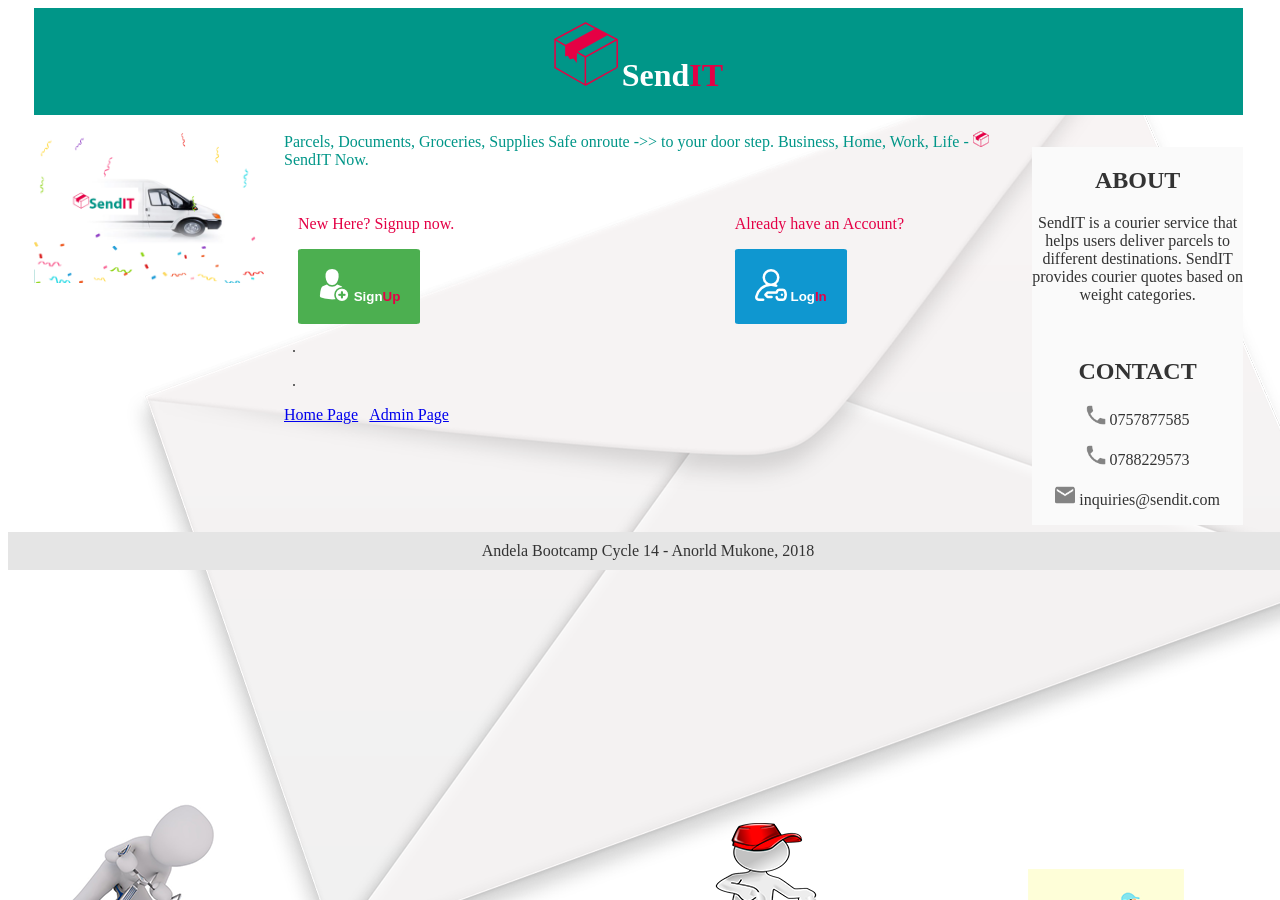
<file: index.html>
<!DOCTYPE html>
<html>
<head>
<meta name="viewport" content="width=device-width, initial-scale=1.0">
<link href="css/style.css" rel="stylesheet">
<link rel="shortcut icon" href="images/favicon.png" type="image/x-icon">
<title>SendIt</title>
</head>
<body>

<div class="pageHeading">
    <img src="images/sealed-parcel.png" alt="logo">
  <h1 id="liner">Send<span id="theme">IT</span></h1>
</div>

<div style="overflow:auto">
  <div class="menu">

    &nbsp;
    <img class="bannerImage" src="images/real.png" alt="">

  </div>

  <div class="main">
    <p id="theme_about">Parcels, Documents, Groceries, Supplies Safe onroute ->> to your door step. Business, Home, Work, Life - <img src="images/favicon.png"
      alt=""> SendIT Now.</p>
 
<div class="father">
  <div class="sister">
    <p id="theme">New Here? Signup now.</p>
    <button class="signin" onclick="document.getElementById('id01').style.display='block'" style="width:auto;"><img src="images/new-user.png"
        alt="logo"> <B>Sign<span id="theme">Up</span></B></button>
  </div>
  <div class="brother">
    <p id="theme">Already have an Account?</p>
    <button class="createAccount" onclick="document.getElementById('id03').style.display='block'" style="width:auto;"><img
        src="images/login.png" alt="logo"> <B>Log<span id="theme">In</span></B></button>
  </div>
  <p>&nbsp; .</p>
  <p>&nbsp; .</p>
  <a href="home.html"> Home Page</a> &nbsp;
  <a href="admin_page.html"> Admin Page</a>
</div>

      </br>


    <div id="id01" class="modal">
      
      <form class="modal-content animate" action="/home.html">
        <div class="imgcontainer">
          <span onclick="document.getElementById('id01').style.display='none'" class="close" title="Close Modal">&times;</span>
          <img src="images/new-user2.png" alt="Avatar" class="avatar">
        </div>
    
        <div class="container">
          <label for="uname"><b>Email</b></label>
          <input type="text" placeholder="Enter Username" name="uname" required>
    
          <label for="psw"><b>Password</b></label>
          <input type="password" placeholder="Enter Password" name="psw" required>
            
          <button type="submit">Login</button>
          <label>
            <input type="checkbox" checked="checked" name="remember"> Remember me
          </label>
          <label>
            <span class="psw">Forgot <a href="#">password?</a></span>
          </label>
        </div>
      </form>
    </div>

    <div id="id03" class="modal">
      
        <form class="modal-content animate" action="/action_page.php">
          <div class="imgcontainer">
            <span onclick="document.getElementById('id03').style.display='none'" class="close" title="Close Modal">&times;</span>
            <img src="images/login2.png" alt="Avatar" class="avatar">
          </div>
      
          <div class="container">
            <label for="uname"><b>Name</b></label>
            <input type="text" placeholder="Enter Username" name="uname" required>

            <label for="uname"><b>Email Address</b></label>
            <input type="text" placeholder="Enter Username" name="uname" required>

            <label for="psw"><b>Password</b></label>
            <input type="password" placeholder="Enter Password" name="psw" required>
              
            <button type="submit">Submit</button>
            
          </div>
      
        </form>
    </div>
    
    <script>
    // Get the modal
    var modal1 = document.getElementById('id01');
    var modal3 = document.getElementById('id03');
    
    // When the user clicks anywhere outside of the modal, close it
    window.onclick = function(event) {
        if (event.target == modal1 || event.target == modal2 || event.target == modal3) {
            modal.style.display = "none";
        }
    }
    </script>

  </div>

  <div class="right">
    <h2>ABOUT</h2> 
    <p>SendIT is a courier service that helps users deliver parcels to different destinations. SendIT
    provides courier quotes based on weight categories.</p>
   &nbsp;
  <h2>CONTACT</h2>
  <p><img id="contact_images" src="images/call.png" alt=""> 0757877585</p>
  <p><img id="contact_images" src="images/call.png" alt=""> 0788229573</p>
  <p><img id="contact_images" src="images/email.png" alt=""> inquiries@sendit.com</p>

   </div>

</div>

<div class="footer">Andela Bootcamp Cycle 14 - Anorld Mukone, 2018</div>

</body>
</html>
</file>
<file: css/style.css>
* {
  box-sizing: border-box;
}

body{
    font-family:Verdana;
    color:#333;
    width: 100%;
    max-width: 100%;
    background-image: url("../images/background.png");
    background-repeat: no-repeat;
    background-color: white;
}

.menu {
  float:left;
  width:18%;
  margin-left: 2%;
  text-align:center;
}
.menu a {
  background-color:#009688;
  padding:14px;
  margin-top:7px;
  display:block;
  width:100%;
  text-decoration: none;
  color:white;
}

#theme{
    color: #e40046;
}
#theme_about{
    color: #009688;
    font-size: 1rem;
}

#delivered{
    color:green;
}
#on_route{
    color:#0f97d0;
}

.father{
    width: 100%;
    display: block;
    overflow: hidden;
}
.brother{
    width: 40%;
    padding: 14px;
    float: left;
    overflow: hidden;
}
.sister{
    width: 60%;
    padding: 14px;
    float: left;
    overflow: hidden;
}
#contact_images{
    width: 20px;
    max-width: 20px;
}
.white_space{
    width: 100%;
    max-width: 100;
}
#liner{
    display:inline-block;
}
#max_width{
    width: 100%;
}
#middle{
    vertical-align: middle;
}

.pageHeading{
    overflow: hidden;
    margin-left: 2%;
    margin-right: 3.5%;
    white-space: nowrap;
    width: 94.5%;
    white-space: nowrap;
    background-color:#009688;
    color:#ffffff;
    padding-top:14px;
    text-align:center;
}
.main {
  float:left;
  width:60%;
  padding:0 20px;
}
.right {
  background-color:#fafafa;
  float:left;
  width:16.5%;
  margin-right: 3.5%;
  margin-top:2.5%;
  text-align:center;
}

@media only screen and (max-width:620px) {
  /* For mobile phones: */
  .menu, .main, .right {
    width:100%;
  }
}

.footer{
    background-color:#e5e5e5;
    text-align:center;
    padding:10px;
    margin-top:7px;
}




/* Full-width input fields */
input[type=text], input[type=password] {
    width: 100%;
    padding: 12px 20px;
    margin: 8px 0;
    display: inline-block;
    border: 1px solid #ccc;
    box-sizing: border-box;
}

button.signin {
    background-color: #4CAF50;
    color: white;
    padding: 20px 20px;
    border-radius: 3%;
    margin: 0 auto !important;
    border: none;
    cursor: pointer;
    width: 100%;
    border-radius: 3%;
}

button.createAccount{
background-color:#0f97d0;
color:white;
border-radius: 3%;
margin: 0 auto !important;
padding: 20px 20px;
border: none;
cursor: pointer;
width: 100%;
}


button:hover {
    opacity: 0.8;
}

/* Extra styles for the cancel button */
.cancelbtn {
    width: auto;
    padding: 10px 18px;
    background-color: #f44336;
}

/* Center the image and position the close button */
.imgcontainer {
    text-align: center;
    margin: 24px 0 12px 0;
    position: relative;
}



.container {
    padding: 16px;
}

span.psw {
    float: right;
    padding-top: 16px;
}

/* The Modal (background) */
.modal {
    display: none; /* Hidden by default */
    position: fixed; /* Stay in place */
    z-index: 1; /* Sit on top */
    left: 0;
    top: 0;
    width: 100%; /* Full width */
    height: 100%; /* Full height */
    overflow: auto; /* Enable scroll if needed */
    background-color: rgb(0,0,0); /* Fallback color */
    background-color: rgba(0,0,0,0.4); /* Black w/ opacity */
    padding-top: 60px;
}

/* Modal Content/Box */
.modal-content {
    background-color: #fefefe;
    margin: 5% auto 15% auto; /* 5% from the top, 15% from the bottom and centered */
    border: 1px solid #888;
    width: 80%; /* Could be more or less, depending on screen size */
}

/* The Close Button (x) */
.close {
    position: absolute;
    right: 25px;
    top: 0;
    color: #000;
    font-size: 35px;
    font-weight: bold;
}

.close:hover,
.close:focus {
    color: red;
    cursor: pointer;
}

/* Add Zoom Animation */
.animate {
    -webkit-animation: animatezoom 0.6s;
    animation: animatezoom 0.6s
}

@-webkit-keyframes animatezoom {
    from {-webkit-transform: scale(0)} 
    to {-webkit-transform: scale(1)}
}
    
@keyframes animatezoom {
    from {transform: scale(0)} 
    to {transform: scale(1)}
}

/* Change styles for span and cancel button on extra small screens */
@media screen and (max-width: 300px) {
    span.psw {
       display: block;
       float: none;
    }
    .cancelbtn {
       width: 100%;
    }
}

.bannerImage{
    width: 100%;
    height: auto;
}

table {
    font-family: arial, sans-serif;
    border-collapse: collapse;
    width: 100%;
}

td, th {
    border: 1px solid #dddddd;
    text-align: left;
    padding: 8px;
}

tr:nth-child(even) {
    background-color: #ddd;
}








#contentContainer {
    width: 100px;
    height: 100px;
    background-color: #f7f7f7;
    border: 1px aliceblue solid;
    box-shadow: 0.5px 2px 1px tan;
    overflow: hidden;
    margin: 0 auto !important;
}

#wrapper {
    width: 1000px;
    transform: translate3d(0, 0, 0);
    transition: transform .5s ease-in-out;
}

.content {
    float: left;
    width: 100px;
    height: 100px;
    white-space: normal;
    white-space: nowrap;
    background-repeat: no-repeat;
    overflow: hidden;
    color: #aaaaaa;
    text-align: center;
    background-color: white;
}

#navLinks {
    text-align: center;
    background-color: #e40046;
    width: 100px;
    margin: 0 auto;
}

#navLinks ul {
    margin: 0px;
    padding: 0px;
    display: inline-block;
    margin-top: 6px;
}

#navLinks ul li {
    float: left;
    text-align: center;
    margin: 5px;
    list-style: none;
    cursor: pointer;
    background-color: #CCCCCC;
    padding: 3px;
    border-radius: 50%;
    border: aliceblue 5px solid;
}

#navLinks ul li :hover {
    background-color: #FFFF00;
}

#navLinks ul li.active {
    background-color: #e40046;
    color: #FFFFFF;
    outline-width: 3px;
}

#navLinks ul li.active:hover {
    background-color: #484848;
    color: #FFFFFF;
}
.content :hover {
    background-color: aliceblue;
}


.content img {
    width: 100%;
}






input[type=text], select {
    width: 100%;
    padding: 12px 20px;
    margin: 8px 0;
    display: inline-block;
    border: 1px solid #ccc;
    border-radius: 4px;
    box-sizing: border-box;
}

input[type=submit] {
    width: 100%;
    background-color: #4CAF50;
    color: white;
    padding: 14px 20px;
    margin: 8px 0;
    border: none;
    border-radius: 4px;
    cursor: pointer;
}

input[type=submit]:hover {
    background-color: #45a049;
}

.ma_form {
    border-radius: 5px;
    background-color: #f2f2f2;
    padding: 20px;
}

.card {
    box-shadow: 0 4px 8px 0 rgba(0,0,0,0.2);
    transition: 0.3s;
    width: 40%;
    border-radius: 5px;
}

.card:hover {
    box-shadow: 0 8px 16px 0 rgba(0,0,0,0.2);
}

img {
    border-radius: 5px 5px 0 0;
}

.container {
    padding: 2px 16px;
}




#smaller_box{
    height:70px;
    width: auto;
}
</file>
